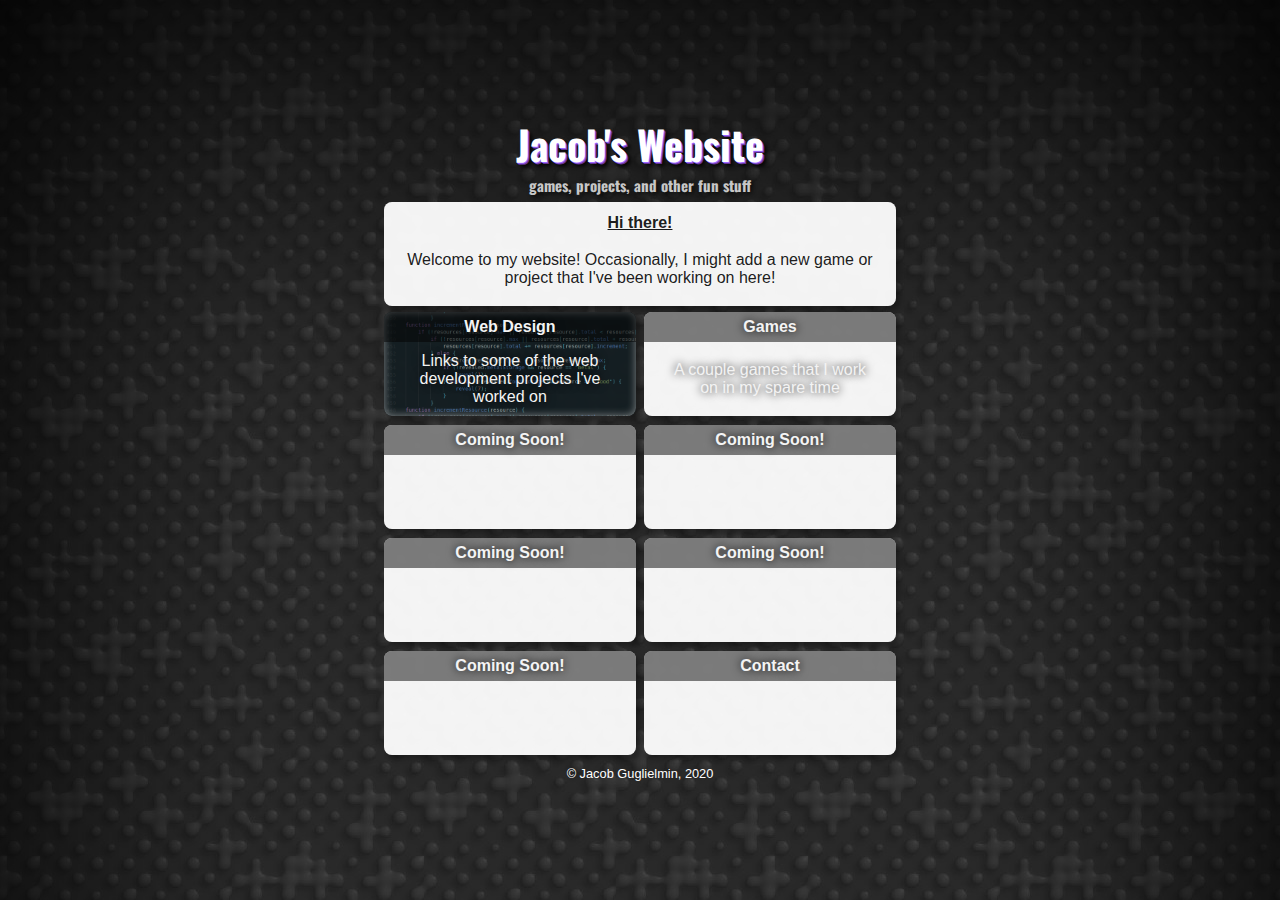
<file: index.html>
<!DOCTYPE html>
<html lang="en">
    <head>
        <meta charset="utf-8">
        <title>Jacob's Website</title>
        <link href="css/main.css" rel="stylesheet">
        <link href="https://fonts.googleapis.com/css?family=Oswald" rel="stylesheet">
    </head>
    <body>
        <div id="page">
            <div id="mainBox">
                <div id="title">
                    <a href="https://jacob-guglielmin.github.io" style="color: #ffffff; text-decoration: none;">Jacob's Website</a>
                </div>
                <div id="subtitle">
                    games, projects, and other fun stuff
                </div>
                <div class="blurb">
                    <div class="block">
                        <h3>Hi there!</h3>
                        <p>
                            Welcome to my website! Occasionally, I might add a new game or project that I've been working on here!
                        </p>
                    </div>
                </div>
                <div class="projectList">
                    <a href="https://jacob-guglielmin.github.io/Web-Design/" class="block" style="background-image: url(./img/code.png); background-size: contain;">
                        <h3>Web Design</h3>
                        <p>Links to some of the web development projects I've worked on</p>
                    </a>
                    <a href="https://jacob-guglielmin.github.io/Games/" class="block">
                        <h3>Games</h3>
                        <p>A couple games that I work on in my spare time</p>
                    </a>
                    <a class="block">
                        <h3>Coming Soon!</h3>
                    </a>
                    <a class="block">
                        <h3>Coming Soon!</h3>
                    </a>
                    <a class="block">
                        <h3>Coming Soon!</h3>
                    </a>
                    <a class="block">
                        <h3>Coming Soon!</h3>
                    </a>
                    <a class="block">
                        <h3>Coming Soon!</h3>
                    </a>
                    <a class="block">
                        <h3>Contact</h3>
                    </a>
                </div>
                <div id="credits">
                    © Jacob Guglielmin, 2020
                </div>
            </div>
        </div>
    </body>
</html>
</file>
<file: css/main.css>
body {
    user-select: none;
    font-family: sans-serif;
}

#page {
    background: url(../img/shadedEdges.png),url(../img/blobsBg.jpg);
    background-size:100% 200%,auto;
    overflow: auto;
    display:grid;
    left:0;
    right:0;
    top:0;
    bottom:0;
    position: absolute;
}

a {
	color:#09f;
	position:relative;
	top:0px;
	transition:top 0.2s;
}

#title,#subtitle
{
	font-size:40px;
	color:#fff;
	text-shadow:2px 2px 4px #000;
	font-weight:bold;
    font-family:'Oswald',Tahoma,sans-serif;
    margin:0;
    text-align: center;
}

#title {
    text-shadow:1px 1px 0px #96f,2px 2px 0px #639,4px 4px 4px #000;
}

#subtitle {
    font-size: 15px;
    opacity: 0.75;
    margin: 0;
}

.blurb {
    width: 100%;
    height: 100px;
    margin: 0;
}

.projectList {
    display: grid;
    grid-template: 100px 100px 100px 100px / 252px 252px;
    gap: 13px 8px;
}

#credits {
    color: #fff;
    margin:5px;
    font-size: 80%;
}

#mainBox {
    display:grid;
    grid-template: 50px 18px / 512px;
    gap: 10px 10px;
    margin: auto;
    color:rgba(0,0,0,0.9);
    text-align: center;
}

.block a {
    text-shadow:1px 1px 0px rgba(0,0,0,0.1);
}

a:hover {
    top:-2px;
}

.block {
    max-width: 100%;
    height: calc(80% + 12px);
    padding:12px;
    padding-bottom: 0;
	border-radius:8px;
	background:#fff;
	box-shadow:4px 4px 4px 0px rgba(0,0,0,0.25),0px 0px 8px rgba(255,255,255,0.5) inset;
    display: flex;
    flex-wrap: wrap;
	position:relative;
	opacity:0.95;
	transition:top 0.2s,box-shadow 0.2s,opacity 0.2s;
	background-position:center;
	text-decoration:none;
    color:inherit;
}

a.block:hover
{
	z-index:100;
	box-shadow:8px 8px 8px 4px rgba(0,0,0,0.25),0px 0px 16px rgba(255,255,255,1) inset;
	opacity:1;
}

.projectList>.block>h3 {
	background:rgba(0, 0, 0, 0.5);
	margin:-12px;
	margin-bottom:0px;
	padding:6px 12px;
	border-radius:8px 8px 0px 0px;
	text-decoration:none;
	color:#fff;
	text-shadow:0px 0px 10px #000;
}

.projectList>.block>p {
    color: #fff;
	text-shadow:0px 0px 10px #000;
}

h3 {
    margin:0;
	text-decoration:underline;
	font-weight:bold;
    font-size:16px;
    width: 100%;
    height: min-content;
}

p {
    padding:0;
    margin:10px;
}

#pancake {
    background: url(../img/pancake.jpg);
    background-size: 100%;
    background-repeat: no-repeat;
    max-width:512px;
    height:221px;
    border-radius: 8px;
}
</file>
